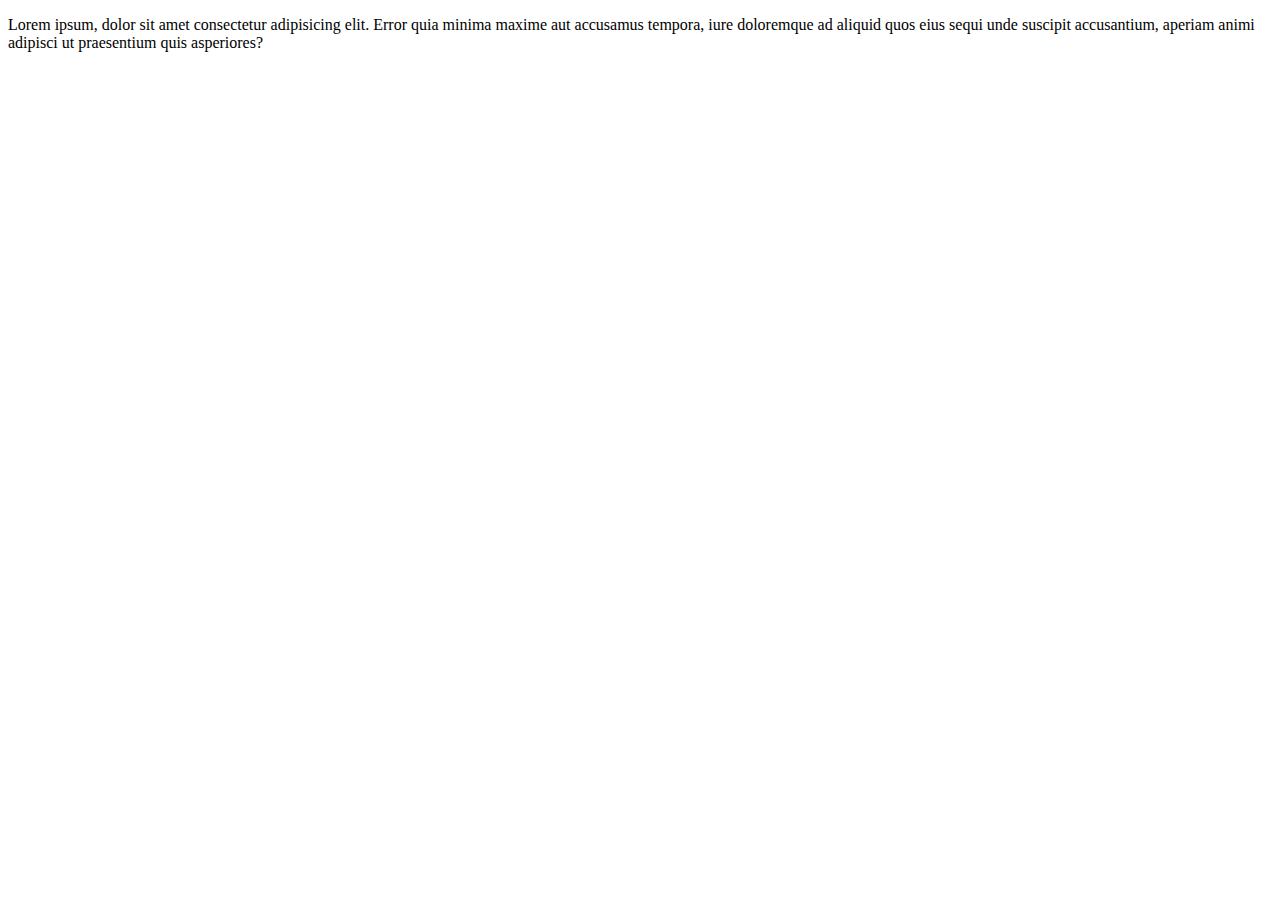
<file: card.html>
<!DOCTYPE html>
<html lang="en">
  <head>
    <meta charset="UTF-8" />
    <meta name="viewport" content="width=device-width, initial-scale=1.0" />
    <title>Document</title>
  </head>
  <body>
    <p>
      Lorem ipsum, dolor sit amet consectetur adipisicing elit. Error quia
      minima maxime aut accusamus tempora, iure doloremque ad aliquid quos eius
      sequi unde suscipit accusantium, aperiam animi adipisci ut praesentium
      quis asperiores?
    </p>
  </body>
</html>
</file>
